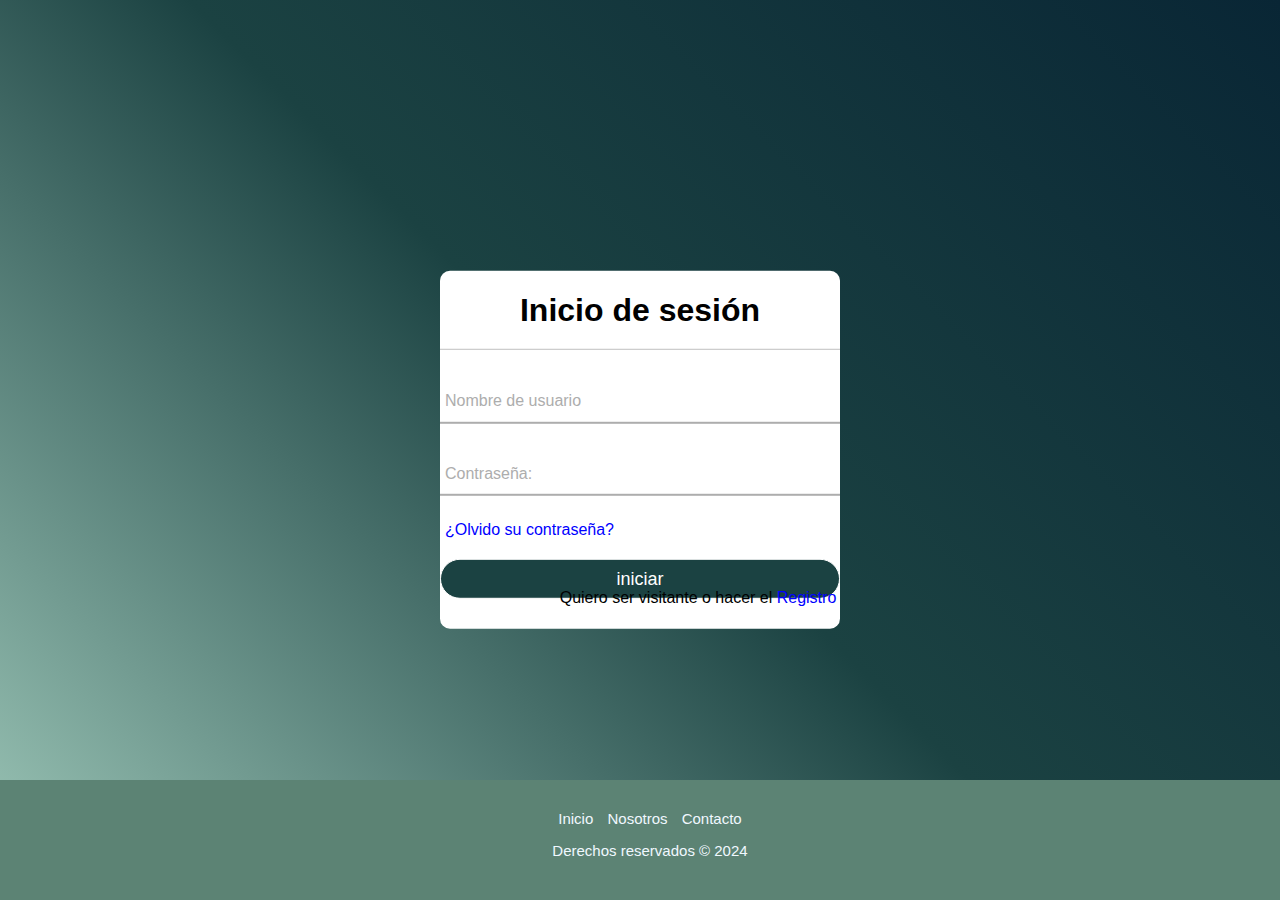
<file: login.html>
<!DOCTYPE html>
<html lang="es">
  <head>
    <meta charset="utf-8" />
    <meta http-equiv="X-UA-Compatible" content="IE-edge" />
    <meta name="viewport" content="width= device-width, initial-scale=1.0" />
    <title>Emprendidos</title>
    <link rel="stylesheet" href="estilosLogin.css" />
    <link rel="stylesheet" href="estilos.css" />
  </head>

  <body>
    <div>
      <form class="formulario">
        <h1>Inicio de sesión</h1>
        <div class="username">
          <label for="username"> Nombre de usuario </label>
          <input
            class="campoFormulario"
            type="text"
            id="username"
            name="username"
            required
          />
        </div>

        <div class="password">
          <label class="texto" for="password">Contraseña:</label>
          <input
            class="campoFormulario"
            type="password"
            id="password"
            name="password"
            required
          />
        </div>

        <div class="recordar">¿Olvido su contraseña?</div>
        <input class="boton" type="submit" value="iniciar" />

        <div class="registrarse">
          <p>Quiero ser visitante o hacer el <a href="registro.html">Registro</a></p>
        </div>
      </form>
    </div>
    <footer class="piePagina">
      <div class="textoFooter">
        <a class="a">Inicio</a>
        <a class="a">Nosotros</a>
        <a class="a">Contacto</a>
        <br />
        <p>Derechos reservados &copy; 2024</p>
      </div>
    </footer>
  </body>
</html>
</file>
<file: estilosLogin.css>
body {
  background: linear-gradient(45deg, #9ec8b9, #1b4242, #092635);

  background-repeat: no-repeat;
  height: 100%;
  margin: 0;
  background-attachment: fixed;
}

.formulario {
  position: fixed;
  top: 50%;
  left: 50%;
  transform: translate(-50%, -50%);
  width: 400px;
  background: white;
  border-radius: 10px;
}

.formulario h1 {
  text-align: center;
  padding: 0 0 20px 0;
  border-bottom: 1px solid silver;
}

.formulario form {
  padding: 0 40px;
  box-sizing: border-box;
}

form .username {
  position: relative;
  border-bottom: 2px solid #adadad;
  margin: 30px 0;
}

.username input {
  width: 100%;
  padding: 0 Spx;
  height: 40px;
  font-size: 16 px;
  border: none;
  background: none;
  outline: none;
}

.username label {
  position: absolute;
  top: 50%;
  left: 5px;
  color: #adadad;
  transform: translateY(-50%);
  font-size: 16px;
  pointer-events: none;
}

form .password {
  position: relative;
  border-bottom: 2px solid #adadad;
  margin: 30px 0;
}

.password input {
  width: 100%;
  padding: 0 5px;
  height: 40px;
  font-size: 16 px;
  border: none;
  background: none;
  outline: none;
}

.password label {
  position: absolute;
  top: 50%;
  left: 5px;
  color: #adadad;
  transform: translateY(-50%);
  font-size: 16px;
  pointer-events: none;
}

.recordar {
  margin: -5px 0 20px 5px;
  color: blue;
  cursor: pointer;
}

.recordar:hover {
  text-decoration: underline;
}

.boton {
  width: 100%;
  height: 40px;
  border: 1px solid;
  background: #1b4242;
  border-radius: 25px;
  font-size: 18px;
  color: white;
  cursor: pointer;
  outline: none;
}

.boton:hover {
  border-color: #092635;
  transition: 0.5s;
}

.registrarse {
  margin: 30px 0;
  text-align: center;
}

.registrarse p {
  
  margin-top: 10px;
  font-size: 16px;
  color: black;
}

.registrarse a {
  color: blue;
  font-size: 16px;
  text-decoration: none;
}

.registrarse a:hover {
  text-decoration: underline;
}
</file>
<file: estilos.css>
* {
    font-family: Verdana, Geneva, Tahoma, sans-serif;
  }
  body {
    height: 100%;
    margin: 0;
    padding: 0;
    background-color: black;
    margin-bottom: 100px;
  }
  
  header {
    position: fixed;
    width: 100%;
    height: 100px;
  }
  
  .logoInicio {
    width: 130px;
    height: 130px;
  }
  
  .busqueda {
    display: flex;
    justify-content: center;
    margin-top: -80px;
  }
  
  .estiloBarra {
    width: 400px;
    height: 40px;
    border-radius: 20px;
  }
  
  .botones {
    display: flex;
    justify-content: right;
    margin-top: -40px;
  }
  
  .estiloBoton {
    width: 100px;
    height: 40px;
    border-radius: 20px;
    margin-left: 7px;
    margin-right: 7px;
    background-color: #9ec8b9;
  }
  
  .desplegable {
    display: flex;
    justify-content: left;
    margin-top: -40px;
    margin-left: 220px;
  }
  
  .estiloDesplegable {
    width: 150px;
    height: 40px;
    text-align: center;
    font-size: 16px;
    border-style: double;
    border-radius: 20px;
    border-width: 4px;
    border-color: #1b4242;
    background-color: #9ec8b9;
  }
  
  .presentacion {
    display: flex;
    justify-content: center;
    background-color: #092635;
    width: 800px;
    height: 450px;
    margin-top: 70px;
    margin-left: 500px;
    border-radius: 20px;
  }
  
  h2 {
    font-size: 30px;
    text-align: left;
    margin-left: 20px;
    opacity: 80%;
    color: aliceblue;
    text-shadow: #1b4242;
  }
  
  .textoEstilo {
    font-size: 25px;
    text-align: justify;
    margin-top: 100px;
    margin-right: 30px;
    color: aliceblue;
  }
  
  .imgItem {
    max-width: 100%;
    width: 100%;
    height: 300px;
    object-fit: cover;
    border-radius: 10px;
  }
  
  .destacado {
    width: 40px;
    height: 40px;
    margin-top: -40px;
  }
  
  .contenedor {
    display: grid;
    grid-template-columns: repeat(3, 1fr);
    gap: 10px;
    margin-top: 150px;
  }
  
  .item {
    border-radius: 10px;
    width: 400px;
  }
  
  .item:hover {
    box-shadow: 0 10px 20px white;
  }
  
  .infoComercio {
    padding: 15px 30px;
    background-color: #5c8374;
    overflow: hidden;
    border-end-end-radius: 10px;
  }
  
  h5 {
    text-align: center;
    font-size: 16px;
  }
  
  .seccionDestacado {
    border-radius: 10px;
    text-align: center;
    margin-top: 80px;
  }
  
  .piePagina {
    position: fixed;
    left: 0;
    bottom: 0;
    width: 100%;
    height: 100px;
  
    background-color: #5c8374;
    padding: 10px;
  }
  
  .textoFooter {
    text-align: center;
    font-family: "Lora" sans-serif;
    color: aliceblue;
    font-weight: 400px;
    font-size: 15px;
    margin-top: 20px;
  }
  
  .registrarse {
    margin-top: -5%;
    margin-left: 2%;
    width: 500px;
    height: 10px;
    text-size-adjust: 24px;
    font-size: 24px;
    color: aliceblue;
  }

  .a {
    margin-right: 5px;
    margin-left: 5px;
  }
</file>
